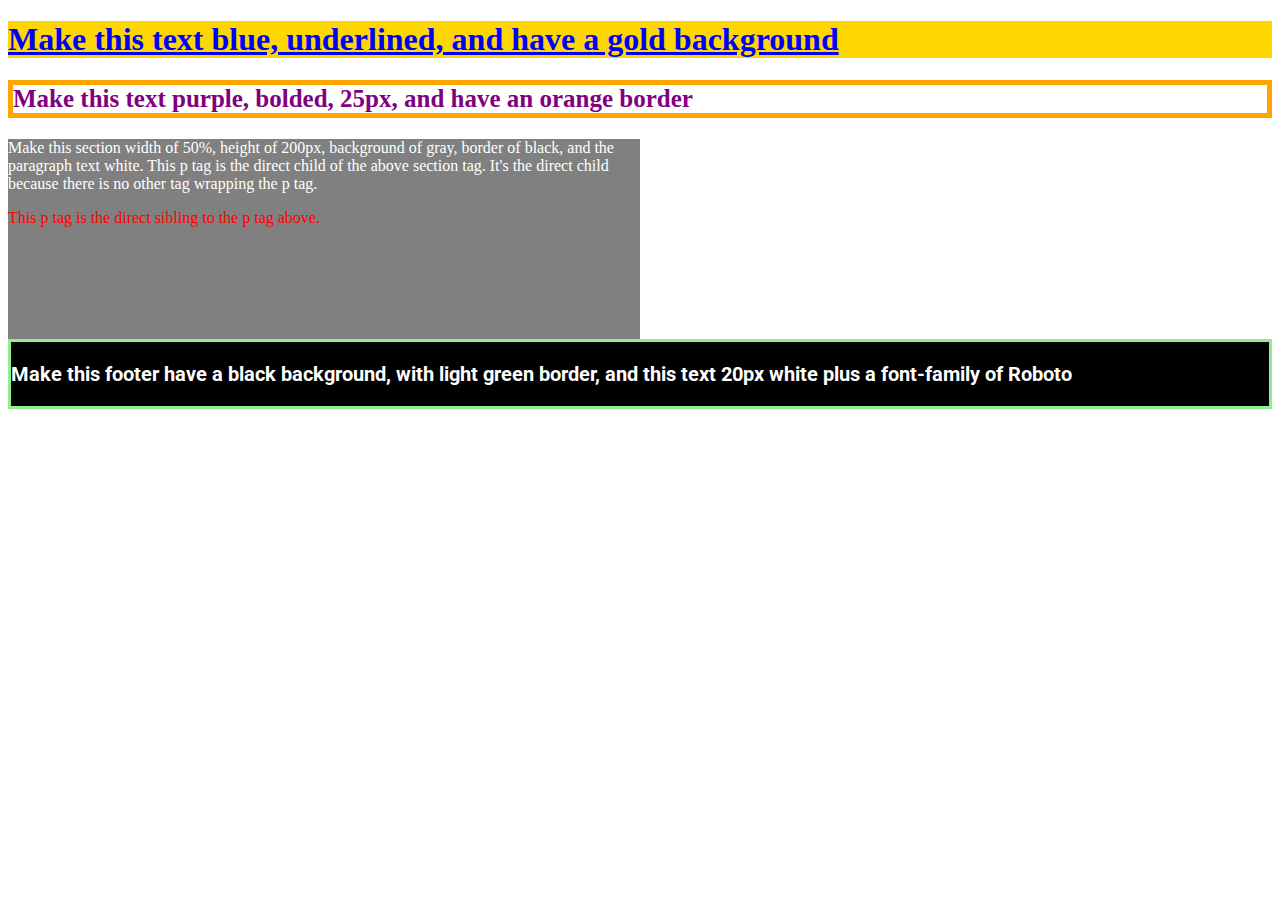
<file: lab-work/day04/basic-css/index.html>
<!DOCTYPE html>
<html lang="en">
	<head>
		<title>Blank Template</title>
		<!-- external CSS link -->
		<link rel="preconnect" href="https://fonts.googleapis.com">
		<link rel="preconnect" href="https://fonts.gstatic.com" crossorigin>
		<link href="https://fonts.googleapis.com/css2?family=Roboto&display=swap"
					rel="stylesheet">
		<link rel="stylesheet" href="css/style.css">
	</head>
	<body>

		<h1>Make this text blue, underlined, and have a gold background</h1>

		<h2>Make this text purple, bolded, 25px, and have an orange border </h2>

<!--   DIRECT CHILD RELATIONSHIP DEMO   -->
		<section>
			<p>Make this section width of 50%, height of 200px, background of gray,
				border of black, and the paragraph text white. This p tag is the direct
				child of the above section tag. It's the direct child because there is
				no other tag wrapping the p tag.
			</p>
			<p>
				This p tag is the direct sibling to the p tag above.

			</p>
		</section>

		<footer>
			<h3>Make this footer have a black background, with light green border,
				and this text 20px white plus a font-family of Roboto</h3>
		</footer>

	</body>
</html>
</file>
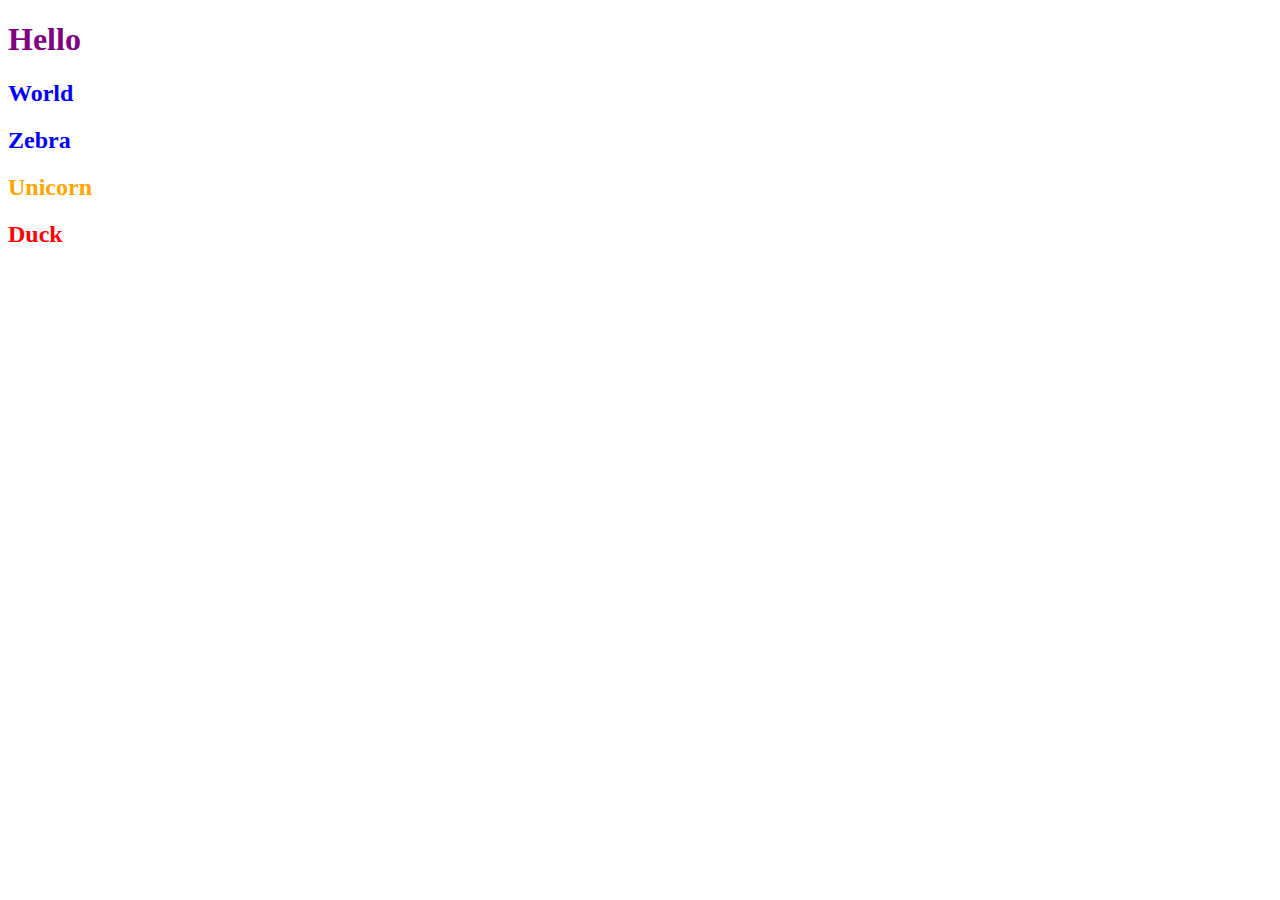
<file: lab-work/day04/relationship-css/index.html>
<!DOCTYPE html>
<html lang="en">
	<head>
		<title>Blank Template</title>
		<!-- external CSS link -->
		<link rel="stylesheet" href="css/style.css">
	</head>
	<body>
		<h1>Hello</h1>
		<section>
			<h2>World</h2>
			<h2>Zebra</h2>
		</section>
		<section>
			<article>
				<h2>Unicorn</h2>
			</article>
		</section>
		<article>
			<h2>Duck</h2>
		</article>
	</body>
</html>
</file>
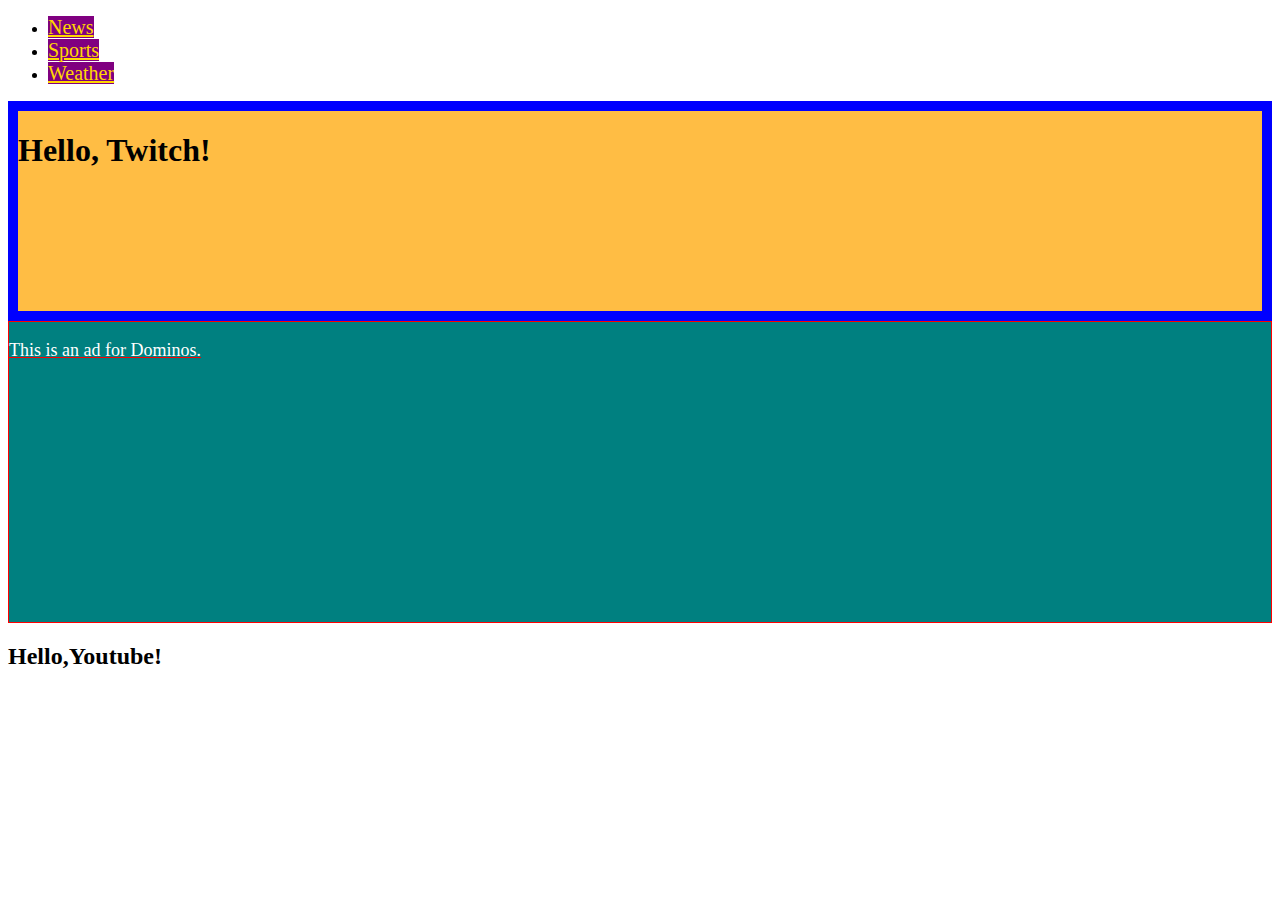
<file: lab-work/day06/basic-css-two/index.html>
<!DOCTYPE html>
<html lang="en">
	<head>
		<title>Blank Template</title>
		<!-- external CSS link -->
		<link href="https://fonts.googleapis.com/css2?family=Source+Sans+Pro&display=swap" rel="stylesheet">
		<link rel="stylesheet" href="css/style.css">
	</head>
	<body>
		<header>
			<nav>
				<ul>
					<li><a href="#">News</a></li>
					<li><a href="#">Sports</a></li>
					<li><a href="#">Weather</a></li>
				</ul>
			</nav>
		</header>
		<section>
			<h1>Hello, Twitch!</h1>
		</section>
		<aside>
			<p>This is an ad for Dominos.</p>
		</aside>
		<footer>
			<h2>Hello,Youtube!</h2>
		</footer>
	</body>
</html>
</file>
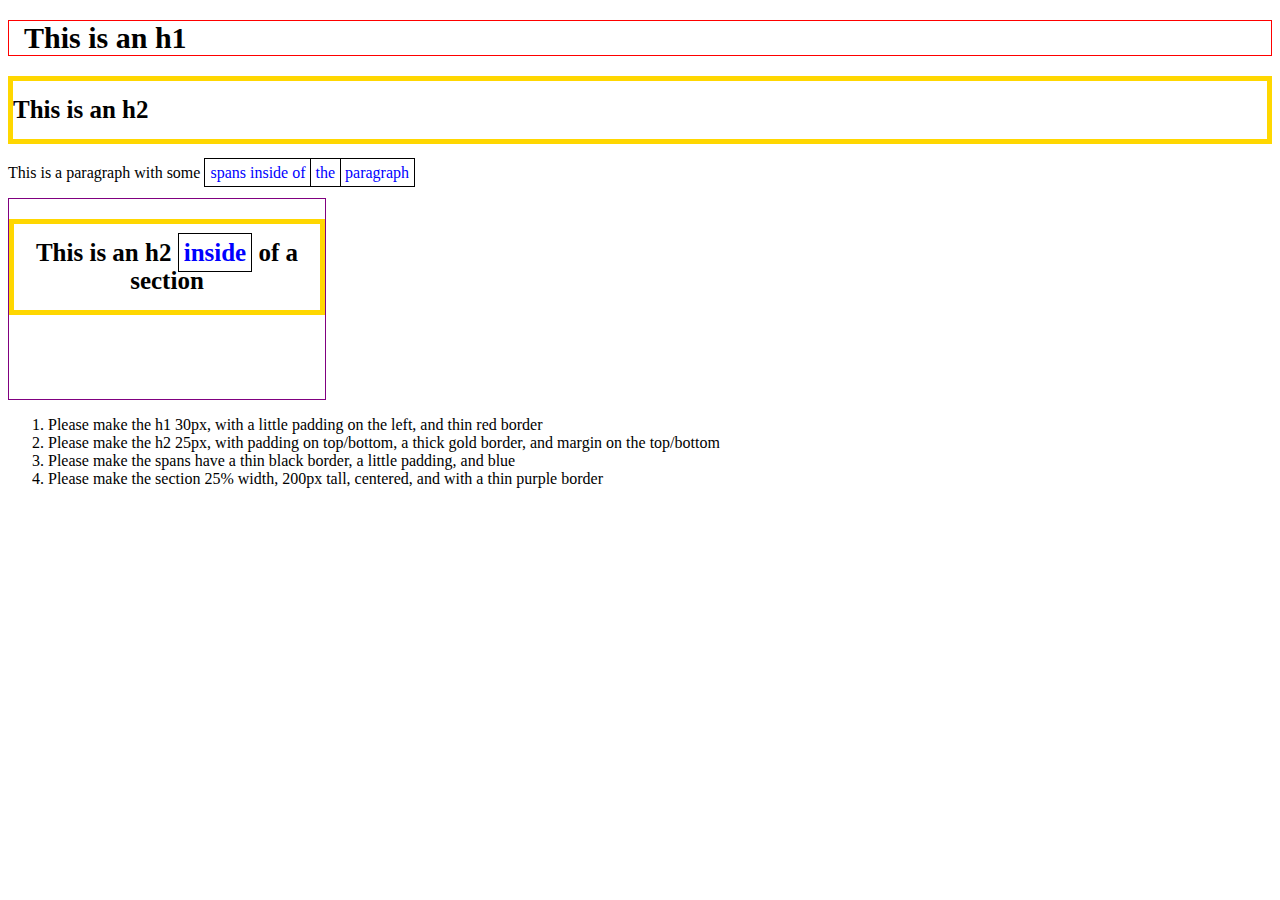
<file: lab-work/day06/box-model-practice/index.html>
<!DOCTYPE html>
<html lang="en">
	<head>
		<title>Blank Template</title>
		<!-- external CSS link -->
		<link rel="stylesheet" href="css/style.css">
	</head>
	<body>
		<h1>This is an h1</h1>
		<h2>This is an h2</h2>
		<p>This is a paragraph with some <span>spans</spans> inside of <span>the</span> paragraph</p>
		<section>
			<h2>This is an h2 <span>inside</span> of a section</h2>
		</section>

		<ol>
			<li>Please make the h1 30px, with a little padding on the left, and thin red border</li>
			<li>Please make the h2 25px, with padding on top/bottom, a thick gold border, and margin on the top/bottom</li>
			<li>Please make the spans have a thin black border, a little padding, and blue</li>
			<li>Please make the section 25% width, 200px tall, centered, and with a thin purple border</li>
		</ol>

	</body>
</html>
</file>
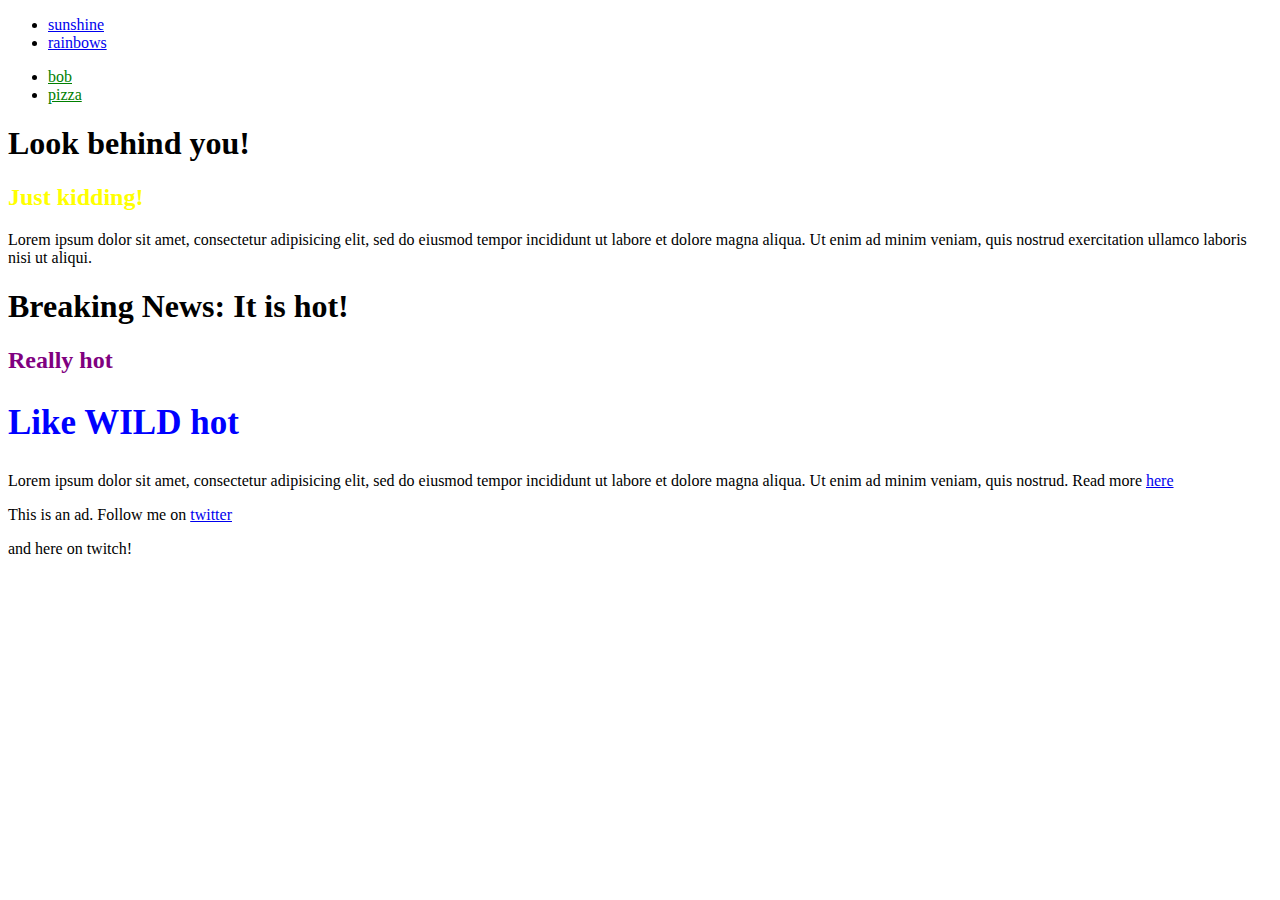
<file: lab-work/day06/relationship-css-two/index.html>
<!DOCTYPE html>
<html lang="en">
	<head>
		<title>Blank Template</title>
		<!-- external CSS link -->
		<link rel="stylesheet" href="css/style.css">
	</head>
	<body>
		<header>
			<nav>
				<ul>
					<li><a href="#">sunshine</a></li>
					<li><a href="#">rainbows</a></li>
				</ul>
				<ul>
					<li><a href="#">bob</a></li>
					<li><a href="#">pizza</a></li>
				</ul>
			</nav>
		</header>
		<section>
			<h1>Look behind you!</h1>
			<h2>Just kidding!</h2>
			<p>Lorem ipsum dolor sit amet, consectetur adipisicing elit, sed do eiusmod tempor incididunt ut labore et dolore magna aliqua. Ut enim ad minim veniam, quis nostrud exercitation ullamco laboris nisi ut aliqui.
			</p>
		</section>
		<article>
			<h1>Breaking News: It is hot!</h1>
			<h2>Really hot</h2>
			<h2>Like WILD hot</h2>
			<p>Lorem ipsum dolor sit amet, consectetur adipisicing elit, sed do eiusmod tempor incididunt ut labore et dolore magna aliqua. Ut enim ad minim veniam, quis nostrud. Read more <a href="#">here</a>
			</p>
		</article>
		<aside>
			<p>This is an ad. Follow me on <a href="https://leonnoel.com/twitter">twitter</a></p> and here on twitch!</p>
		</aside>
	</body>
</html>
</file>
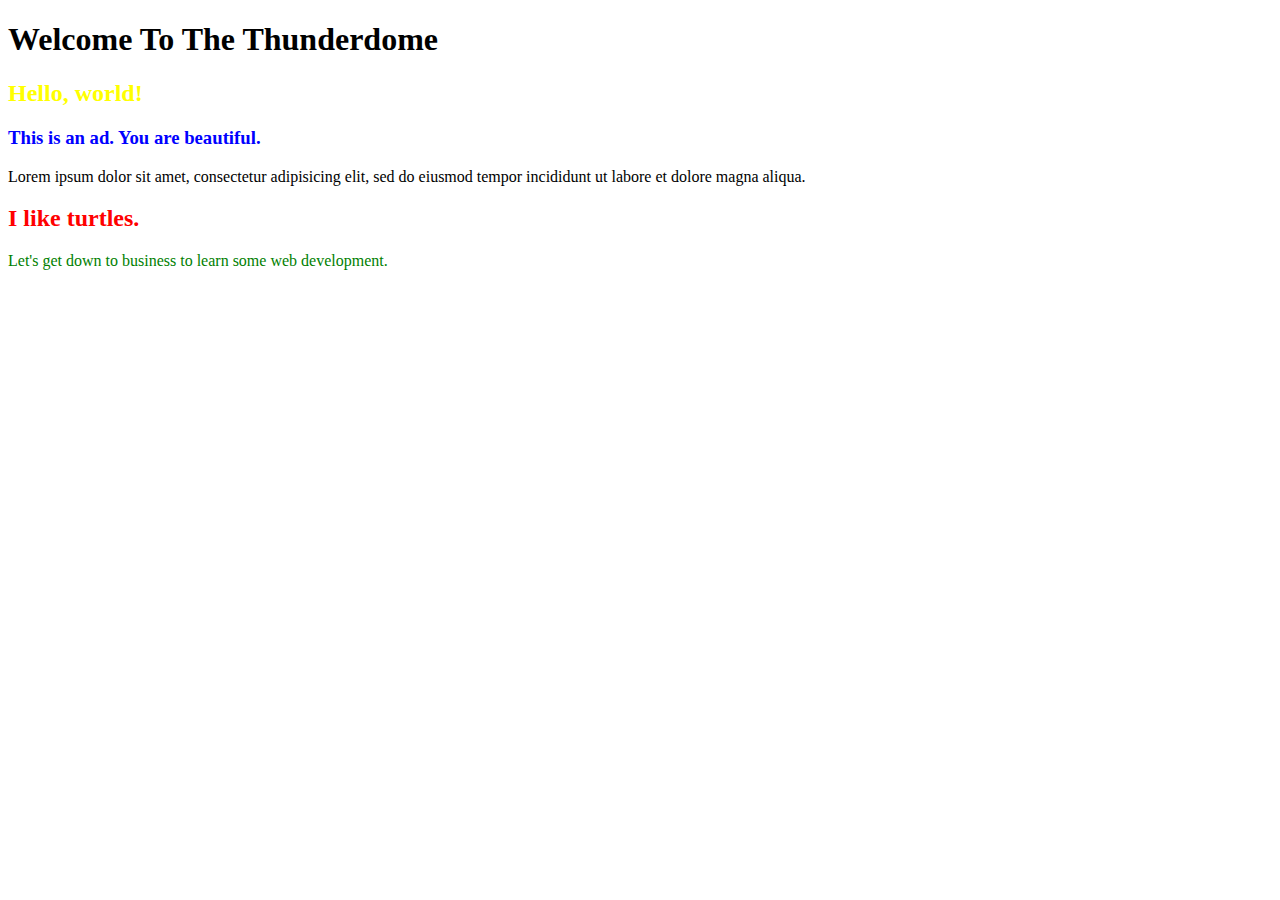
<file: lab-work/day06/specificity-practice/index.html>
<!DOCTYPE html>
<html lang="en">
	<head>
		<title>Blank Template</title>
		<!-- external CSS link -->
		<link rel="stylesheet" href="css/style.css">
	</head>
	<body>
		<header class="top">
			<h1 id="bringThePain" class="painIsFrenchBread titans">Welcome To The Thunderdome</h1>
		</header>
		<section id="rugratsWildThornberrysBestCrossOverAllTime">
			<h2>Hello, world!</h2>
			<aside class="extraExtraReadAllAboutIt">
				<h3 class="ad">This is an ad. You are beautiful.</h3>
				<p>Lorem ipsum dolor sit amet, consectetur adipisicing elit, sed do eiusmod tempor incididunt ut labore et dolore magna aliqua.</p>
			</aside>
		</section>
		<section id="chunkyMilk">
			<h2>I like turtles.</h2>
			<p class="passTheRemote turtles" >Let's get down to business to learn some web development.</p>
		</section>
	</body>
</html>
</file>
<file: lab-work/day04/basic-css/css/style.css>
/*   ID SELECTORS   */


/*   CLASS SELECTORS   */


/*   TAG SELECTORS   */
  h1 {
    color: #0000FF;
    text-decoration: underline;
    background: gold;
  }

  h2 {
    color: purple;
    font-weight: bold;
    border: solid 5px orange;
    font-size: 25px;
  }

  section {
    width: 50%;
    height: 200px;
    background: gray;
  }

/*   DIRECT-CHILD DEMONSTRATION   */
  section > p {
    color: white;
  }

/*   DIRECT SIBLING   */
  p + p {
    color: red;
  }

  footer {
    background: black;
    border: solid 3px lightgreen;
  }

  footer > h3 {
    color: white;
    font-family: 'Roboto', sans-serif;
    font-size: 20px;
  }
</file>
<file: lab-work/day04/relationship-css/css/style.css>
h1 {
color: purple;
}

/* h2 {
color: yellow;
} */

section > h2 {
  color: blue;
}

article > h2 {
  color: red;
}

section > article > h2 {
  color: orange;
}
</file>
<file: lab-work/day06/basic-css-two/css/style.css>
/* Please make the anchor tags gold, 20px, and have a purple background */
a {
  color: gold;
  font-size: 20px;
  background-color: purple;
}

/* Please make the section have a height of 200px, a 10px thick blue border, and a light orange background */
section {
  height: 200px;
  border: solid 10px blue;
  background-color: rgb(255, 189, 68);
}
/* Please make the aside have a height of 300px, a thin red border, and a teal background  */
aside {
  height: 300px;
  border: 1px solid red;
  background-color: teal;
}
/* Please make the aside paragraph have white text, 18px, and a red underline */
aside > p {
  color: white;
  font-size: 18px;
  text-decoration: underline;
  text-decoration-color: red;
}

/* border-bottom: 2px solid red;*/
</file>
<file: lab-work/day06/box-model-practice/css/style.css>
/* Please make the h1 30px, with a little padding on the left, and thin red border */
h1 {
  font-size: 30px;
  padding-left: 15px;
  border: 1px solid red;
}
/* Please make the h2 25px, with padding on top/bottom, a thick gold border, and margin on the top/bottom */
h2 {
  font-size: 25px;
  padding: 15px 0px;
  border: 5px solid gold;
  margin: 20px 0px;
}
/* Please make the spans have a thin black border, a little padding, and blue */
span {
  color: blue;
  border: black 1px solid;
  padding: 5px;
}
/* Please make the section 25% width, 200px tall, centered, and with a thin purple border */
section {
width: 25%;
height: 200px;
text-align: center;
border: 1px purple solid;
}
</file>
<file: lab-work/day06/relationship-css-two/css/style.css>
/* NO classes or IDs */

/* Please make only "Just kidding!" yellow */
section > h2 {
 color: yellow;
}

/* Please make only "twitter" red and 20px */
aside > a {
  color: red;
  font-size:20px;
}

/* Please make "Really hot" purple & "Like WILD hot" larger and blue  */
article > h2 {
  color: purple;
}

article >h2 + h2 {
  color: blue;
  font-size: 35px;
}

/* Please make only bob and pizza green */
nav > ul + ul  a {
  color: green;
}
</file>
<file: lab-work/day06/specificity-practice/css/style.css>
/* Please make "This is an ad..." blue, but make sure it is specific enough
that you could add other h3's somewhere eles in the document. */
.ad {
  color: blue;
}

/* Please make "I like turtles." red */
#chunkyMilk > h2 {
  color: red;
}

/* Please select "Hello, world!" with the highest level of specificity possible*/
html > body > section#rugratsWildThornberrysBestCrossOverAllTime > h2 {
  color: yellow !important;
}

/* Please select "Let's get down to business..." with the highest level of
specificity possible */
html > body > section#chunkyMilk > p.passTheRemote.turtles {
  color: green !important;
}
</file>
